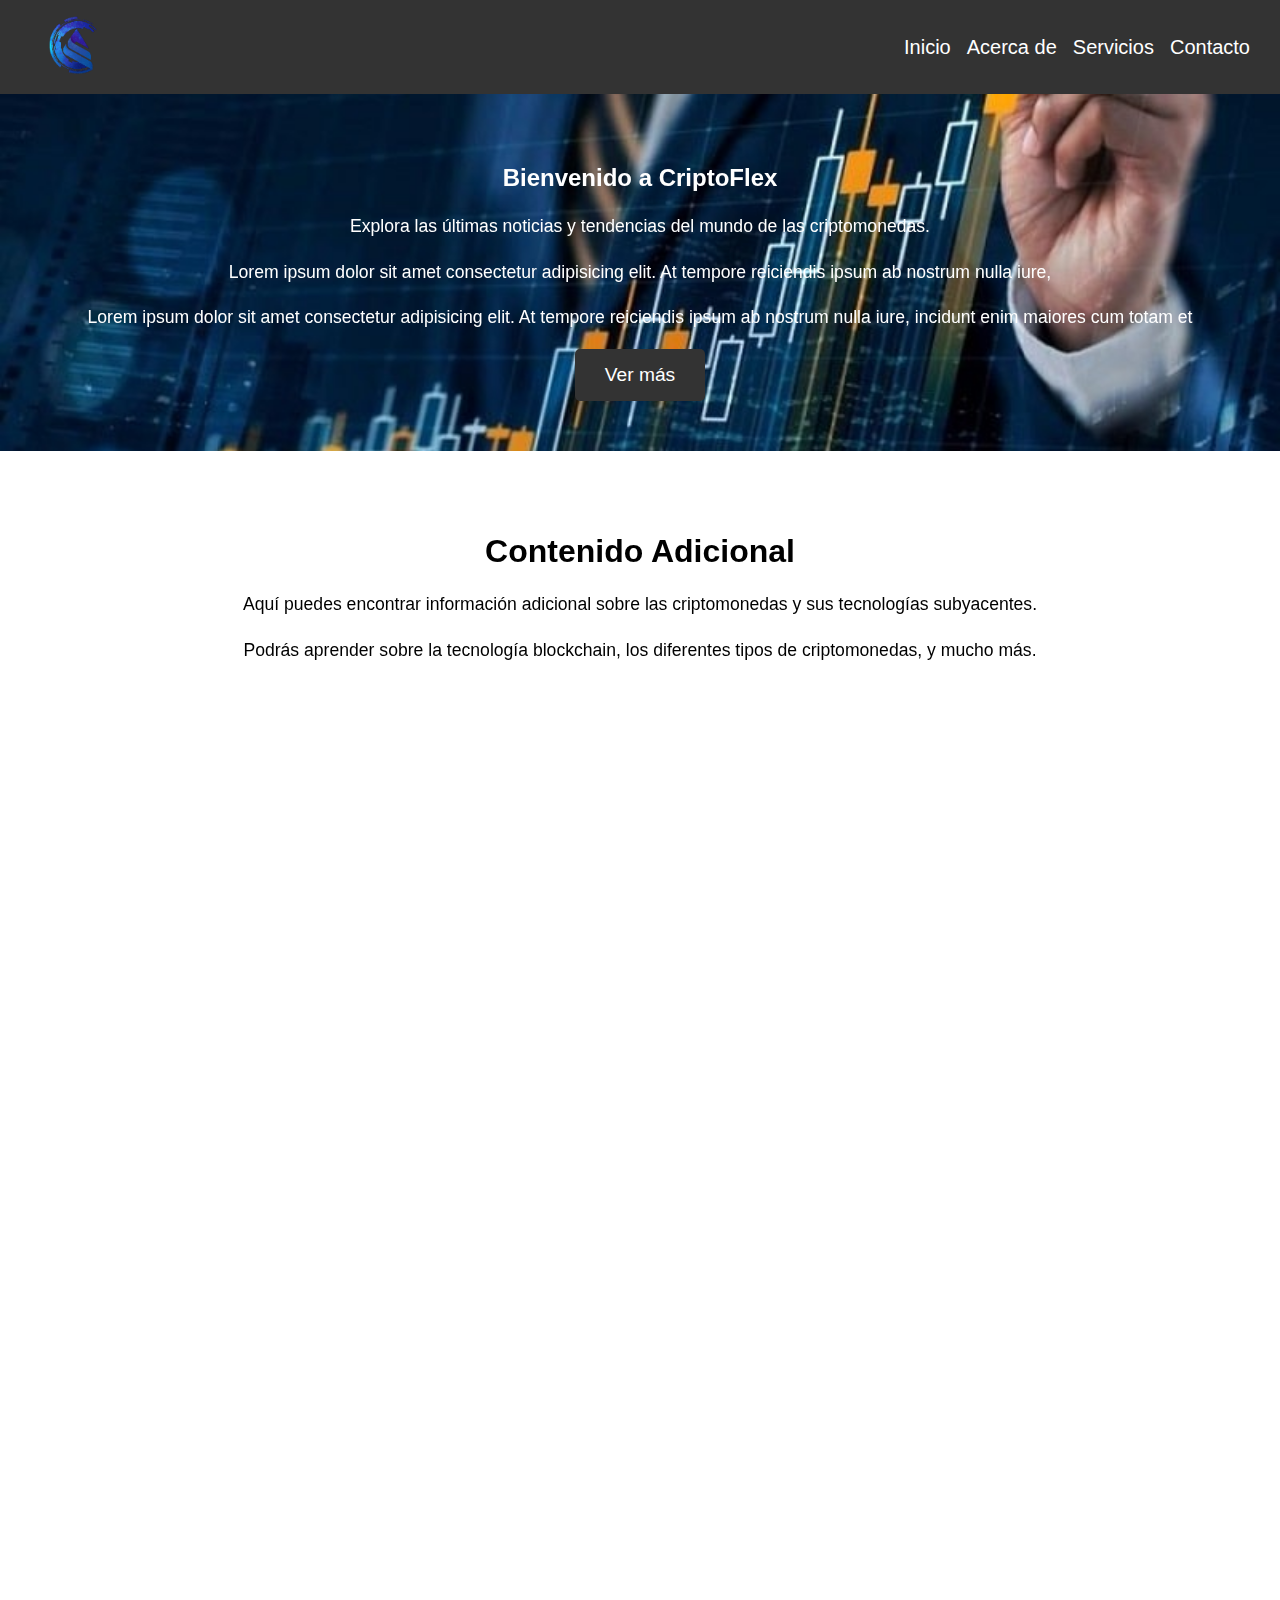
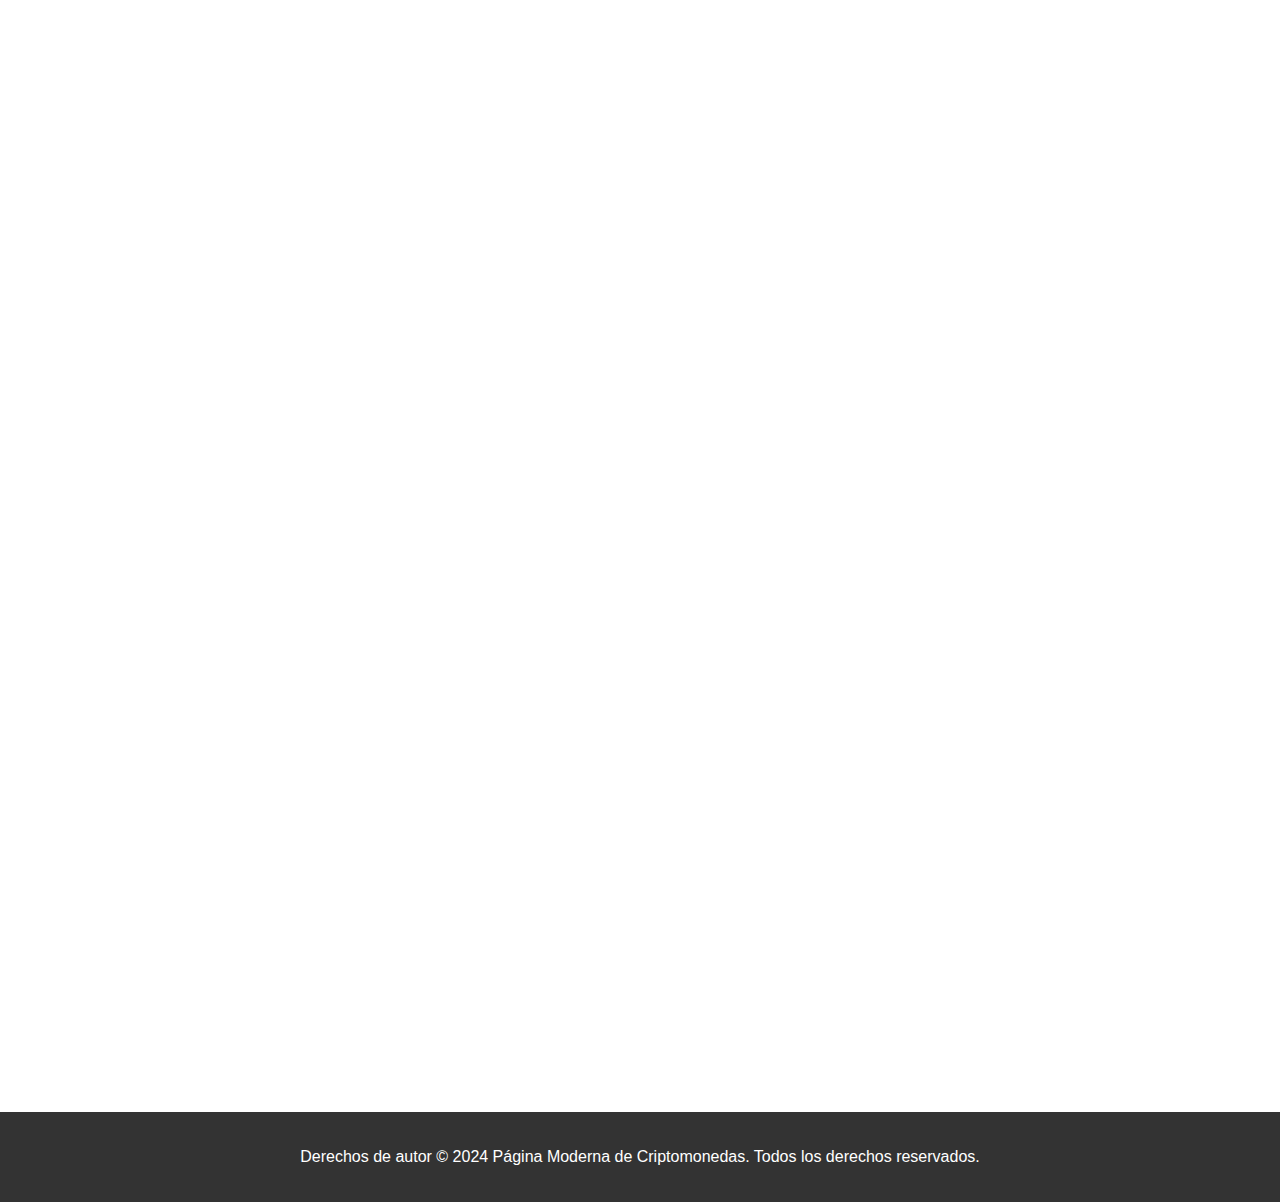
<file: index.html>
<!DOCTYPE html>
<html lang="es">
<head>
    <meta charset="UTF-8">
    <meta name="viewport" content="width=device-width, initial-scale=1.0">
    <title>CriptoFlex</title>
    <script src="https://cdn.jsdelivr.net/npm/aos@2.3.4/dist/aos.js"></script>
    <link rel="stylesheet" href="https://cdn.jsdelivr.net/npm/bootstrap-icons@1.11.3/font/bootstrap-icons.min.css">
    <link href="https://unpkg.com/aos@2.3.1/dist/aos.css" rel="stylesheet">
    <link rel="stylesheet" href="styles.css">
</head>
<body>
    <header>
        <div class="logo">
            <img src="imagenes/Logo_1.png" alt="Logo de la página">
        </div>
        <button class="Menu" id="abrir_ple">
            <svg xmlns="http://www.w3.org/2000/svg" width="40" height="40" fill="currentColor" class="bi bi-list" viewBox="0 0 16 16">
            <path fill-rule="evenodd" d="M2.5 12a.5.5 0 0 1 .5-.5h10a.5.5 0 0 1 0 1H3a.5.5 0 0 1-.5-.5m0-4a.5.5 0 0 1 .5-.5h10a.5.5 0 0 1 0 1H3a.5.5 0 0 1-.5-.5m0-4a.5.5 0 0 1 .5-.5h10a.5.5 0 0 1 0 1H3a.5.5 0 0 1-.5-.5"/>
          </svg>
        </button>
        <nav class="hambur" id="Menu_ple">
            <button class="cerrar" id="cerrar_ple">
                <svg xmlns="http://www.w3.org/2000/svg" width="40" height="40" fill="currentColor" class="bi bi-arrow-right" viewBox="0 0 16 16">
                <path fill-rule="evenodd" d="M1 8a.5.5 0 0 1 .5-.5h11.793l-3.147-3.146a.5.5 0 0 1 .708-.708l4 4a.5.5 0 0 1 0 .708l-4 4a.5.5 0 0 1-.708-.708L13.293 8.5H1.5A.5.5 0 0 1 1 8"/>
              </svg>
            </button>
            <ul class="navs">
                <li><a href="#">Inicio</a></li>
                <li><a href="#">Acerca de</a></li>
                <li><a href="#">Servicios</a></li>
                <li><a href="#">Contacto</a></li>
            </ul>
        </nav>
    </header>

    <section class="Inicio">
        <div>
            <h2 data-aos="fade-up" data-aos-delay="300" data-aos-duration="1000">Bienvenido a CriptoFlex</h2>
            <p data-aos="fade-up" data-aos-delay="500" data-aos-duration="1200">Explora las últimas noticias y tendencias del mundo de las criptomonedas.</p>
            <p data-aos="fade-up" data-aos-delay="500" data-aos-duration="1200">Lorem ipsum dolor sit amet consectetur adipisicing elit. At tempore reiciendis ipsum ab nostrum nulla iure, </p>
            <p data-aos="fade-up" data-aos-delay="500" data-aos-duration="1200">Lorem ipsum dolor sit amet consectetur adipisicing elit. At tempore reiciendis ipsum ab nostrum nulla iure, incidunt enim maiores cum totam et </p>
            <a data-aos="fade-up" data-aos-delay="500" data-aos-duration="1300" href="#" class="btn">Ver más</a>
            
        </div>
    </section>

    <section class="content">
        <div class="content-wrapper">
            <h3 data-aos="fade-up" data-aos-delay="100" data-aos-duration="900">Contenido Adicional</h3>
            <p data-aos="fade-up" data-aos-delay="200" data-aos-duration="1200">Aquí puedes encontrar información adicional sobre las criptomonedas y sus tecnologías subyacentes.</p>
            <p data-aos="fade-up" data-aos-delay="300" data-aos-duration="1200">Podrás aprender sobre la tecnología blockchain, los diferentes tipos de criptomonedas, y mucho más.</p>
        </div>
    </section>

    <section class="tipos">
        <div class="tipo">
            <h3 data-aos="fade-right" data-aos-delay="100" data-aos-duration="900"><a href="#tecnologia_blockchain">Tecnología Blockchain</a></h3>
            <p data-aos="fade-up" data-aos-delay="200" data-aos-duration="1000">Descubre cómo funciona la tecnología detrás de las criptomonedas.</p>
        </div>
        <div class="tipo">
            <h3 data-aos="fade-down" data-aos-delay="300" data-aos-duration="900"><a href="#inversiones">Inversiones</a></h3>
            <p data-aos="fade-up" data-aos-delay="500" data-aos-duration="1000">Aprende sobre las oportunidades de inversión en el mercado de criptomonedas.</p>
        </div>
        <div class="tipo">
            <h3 data-aos="fade-up" data-aos-delay="500" data-aos-duration="900"><a href="#tendencias">Tendencias</a></h3>
            <p data-aos="fade-up" data-aos-delay="700" data-aos-duration="1000">Explora las últimas tendencias y noticias en el mundo de las criptomonedas.</p>
        </div>
    </section>

    <section id="tecnologia_blockchain" class="tecno">
        <div class="bit">
            <img data-aos="fade-right" data-aos-delay="700" data-aos-duration="900" src="imagenes/372102230_BITCOIN_400px.gif" alt="">
        </div>
        <div>
            <h3 data-aos="fade-right" data-aos-delay="100" data-aos-duration="900" >Tecnología Blockchain</h3>
            <p data-aos="fade-right" data-aos-delay="200" data-aos-duration="900">Información sobre tecnología blockchain.</p>
            <p data-aos="fade-right" data-aos-delay="300" data-aos-duration="900">Lorem ipsum dolor sit amet consectetur adipisicing elit. Nam aliquam labore molestias minima tenetur quisquam facilis corrupti blanditiis nihil tempora iste laboriosam repudiandae quidem, perspiciatis quae placeat animi incidunt vero!</p>
            <p data-aos="fade-right" data-aos-delay="400" data-aos-duration="900">Lorem ipsum dolor sit amet, consectetur adipisicing elit. A quis consequatur neque fugit rerum corporis incidunt aliquam provident dolore, illum, voluptatibus officia ab quaerat labore soluta ipsam, atque quam voluptatem.</p>
        </div>
    </section>
    
    <section id="inversiones" class="inver">
        
        <div>
            <div class="moneda">
                <img data-aos="fade-down" data-aos-delay="600" data-aos-duration="900" src="imagenes/200w.gif" alt="">
            </div>
            <h3 data-aos="fade-down" data-aos-delay="100" data-aos-duration="900" >Inversiones</h3>
            <p data-aos="fade-down" data-aos-delay="200" data-aos-duration="900">Información sobre inversiones en criptomonedas.</p>
            <p data-aos="fade-down" data-aos-delay="300" data-aos-duration="900">Lorem ipsum dolor sit amet, consectetur adipisicing elit. Eligendi esse laboriosam mollitia placeat soluta, nemo quidem quos perspiciatis ducimus odit natus aspernatur officia aut a. Veritatis voluptate sunt optio blanditiis?</p>
            <p data-aos="fade-down" data-aos-delay="400" data-aos-duration="900">Lorem ipsum dolor sit amet consectetur adipisicing elit. Quasi hic id quae sequi, qui dignissimos assumenda accusamus ut, corporis neque quas fugiat. Veritatis, aspernatur consequuntur eius possimus accusamus nihil maxime?</p>
        </div>
    </section>

    <section id="tendencias" class="tende">
        
        <div>
            <h3 data-aos="fade-left" data-aos-delay="100" data-aos-duration="900">Tendencias</h3>
            <p data-aos="fade-left" data-aos-delay="200" data-aos-duration="900">Información sobre tendencias en criptomonedas.</p>
            <p data-aos="fade-left" data-aos-delay="300" data-aos-duration="900">Lorem ipsum dolor sit amet consectetur adipisicing elit. Facere, iste suscipit sit in voluptatum aperiam voluptas repellat quisquam asperiores, eius dolore sapiente placeat officiis voluptatem dicta porro blanditiis ad nisi.</p>
            <p data-aos="fade-left"data-aos-delay="400" data-aos-duration="900">Lorem ipsum dolor sit, amet consectetur adipisicing elit. Ipsa placeat vel sapiente non recusandae tenetur in ut laboriosam, corrupti, nostrum exercitationem adipisci, deleniti nam quibusdam fugiat! Laudantium modi libero velit!</p>
        </div>
        <div class="fle">
            <img data-aos="fade-up-right" data-aos-delay="600" data-aos-duration="900"src="imagenes/Arrow-23.gif" alt="">
        </div>
    </section>

    <footer>
        <p>Derechos de autor &copy; 2024 Página Moderna de Criptomonedas. Todos los derechos reservados.</p>
    </footer>
    <script src="https://unpkg.com/aos@2.3.1/dist/aos.js"></script>
    <script src="script.js"></script>
    <script>
        AOS.init();
    </script>
</body>

</html>
</file>
<file: styles.css>
body {
    font-family: Arial, sans-serif;
    margin: 0;
    padding: 0;
}

header {
    background-color: #333;
    color: #fff;
    padding: 10px;
    display: flex;
    justify-content: space-between;
    align-items: center;
}

header .logo img{
    height: 70px;
    width: auto;
    transition: all 0.3s;
}

.logo {
    margin-right: 20px;
    transition: all 0.3s;
}
.logo:hover{
    cursor: pointer;
    transform: scale(1.2);
}

.navs{
    display: flex;
    list-style-type: none;
    margin: 0;
    padding: 0;
    gap: 1rem;
    margin-right: 20px;
}

.navs li a {
    color: #fff;
    display: flex;
    font-size: 20px;
    text-decoration: none;
    transition: all 0.4s ease;
}

.navs li a:hover {
    color: rgb(70, 99, 226);
    transform: scale(1.4);
}

.btn {
    display: inline-flex;
    padding: 15px 30px;
    background-color: #333;
    color: #fff;
    text-decoration: none;
    font-size: 1.2rem;
    border-radius: 5px;
    transition: all 0.3s ease;
}

.btn:hover {
    background-color: #555; 
    transform: scale(1.2);
}


.Inicio {
    position: relative;
    padding: auto;
    background-image: url('imagenes/CONFIANZA-1-min.jpg'); 
    background-size: cover;
    background-position: center;
    color: #ffffff;
    text-align: center;
}



.tipos {
    display: flex;
    position: relative;
    justify-content: space-around;
    padding: 50px 20px;
}

.tipo {
    
    text-align: center;
}

.tipo a{
    font-size: 25px;
    text-decoration: none;
    color: black;
}


footer {
    background-color: #333;
    color: #fff;
    text-align: center;
    padding: 20px;
}

.content {
    background-color: #fff;
    padding: 50px;
    text-align: center;
}

.content-wrapper {
    max-width: 800px;
    margin: 0 auto;
}

.content h3 {
    font-size: 2rem;
    margin-bottom: 20px;
}

.content p {
    font-size: 1.1rem;
    line-height: 1.6;
}
.content {
    background-color: #fff;
    padding: 50px;
    text-align: center;
}

.content-wrapper {
    max-width: 800px;
    margin: 0 auto;
}

.content h3 {
    font-size: 2rem;
    margin-bottom: 20px;
}

.content p {
    font-size: 1.1rem;
    line-height: 1.6;
}

section {
    padding: 50px;

}

section h3 {
    font-size: 2rem;
    margin-bottom: 20px;
}

section p {
    font-size: 1.1rem;
    line-height: 1.6;
}

.tecno{
    display: flex;
    padding-top: 10rem;
    text-align: end;
}

.inver{
    padding-top: 1rem;
    display: flex;
    text-align: center;
}

.tende{
    padding-top: 10rem;
    display: flex;
}

.bit{
    display: flex;
    align-items: center;
}

.bit img{
    height: 16rem;
    width: auto;
}


.moneda img{
    padding-top: 7rem;
    height: 15rem;
    width: auto;

}

.fle{
    display: flex;
    align-items: center
}


.Menu{
    display: none;

}
.cerrar{
    display: none;
}

@media screen and (max-width: 550px) {
    .Menu {
        display: flex;
        cursor: pointer;
        background-color: transparent;
        border: 0;
        font-size: 1.5rem;
        transition: all 0.5s ease;
    }

    .Menu:hover {
        transform: scale(1.3);
    }

    .cerrar {
        cursor: pointer;
        display: flex;
        background-color: transparent;
        border: 0;
        font-size: 2.5rem;
        transition: all 0.5s ease;
    }

    .cerrar:hover {
        transform: scale(1.2);
    }

    .hambur {
        opacity: 0;
        visibility: hidden;
    }

    .hambur {
        display: flex;
        flex-direction: column;
        align-items: end;
        gap: 1rem;
        z-index: 100;
        position: fixed;
        top: 0;
        right: 0;
        bottom: 0;
        background-color: #f1f1f1;
        padding: 1.5rem;
    }

    .hambur.visible {
        opacity: 1;
        visibility: visible;
    }

    .navs {
        flex-direction: column;
        align-items: end;
        gap: 2rem;
    }

    .navs li a {
        color: black;
    }
    
    .tipos{
        display: flex;
        flex-direction: column;
        text-align: center;
    }

    .tipo{
        font-size: 1rem;
    }

    .tecno{
        display: flex;
        flex-direction: column;
        text-align: center;
    }

    .bit{
        display: flex;
        flex-direction: column;
        order: 0;
    }
    
    .bit img{
        display: flex;
        height: 9rem;
        width: auto;
        padding: auto;
    }
    
    .moneda img{
        padding-top: 7rem;
        height: 9rem;
        width: auto;

    }

    .inver{
        display: flex;
        flex-direction: column;
        text-align: center;
    }


    .tende {
        display: flex;
        flex-direction: column;
        text-align: center;
    }

    .fle {
        display: flex;
        flex-direction: column;
        order: 2; 
    }

    .fle img{
        display: flex;
        height: 6rem;
        width: auto;
        
    }

    .Inicio{

        text-align: center;
    }

}
</file>
